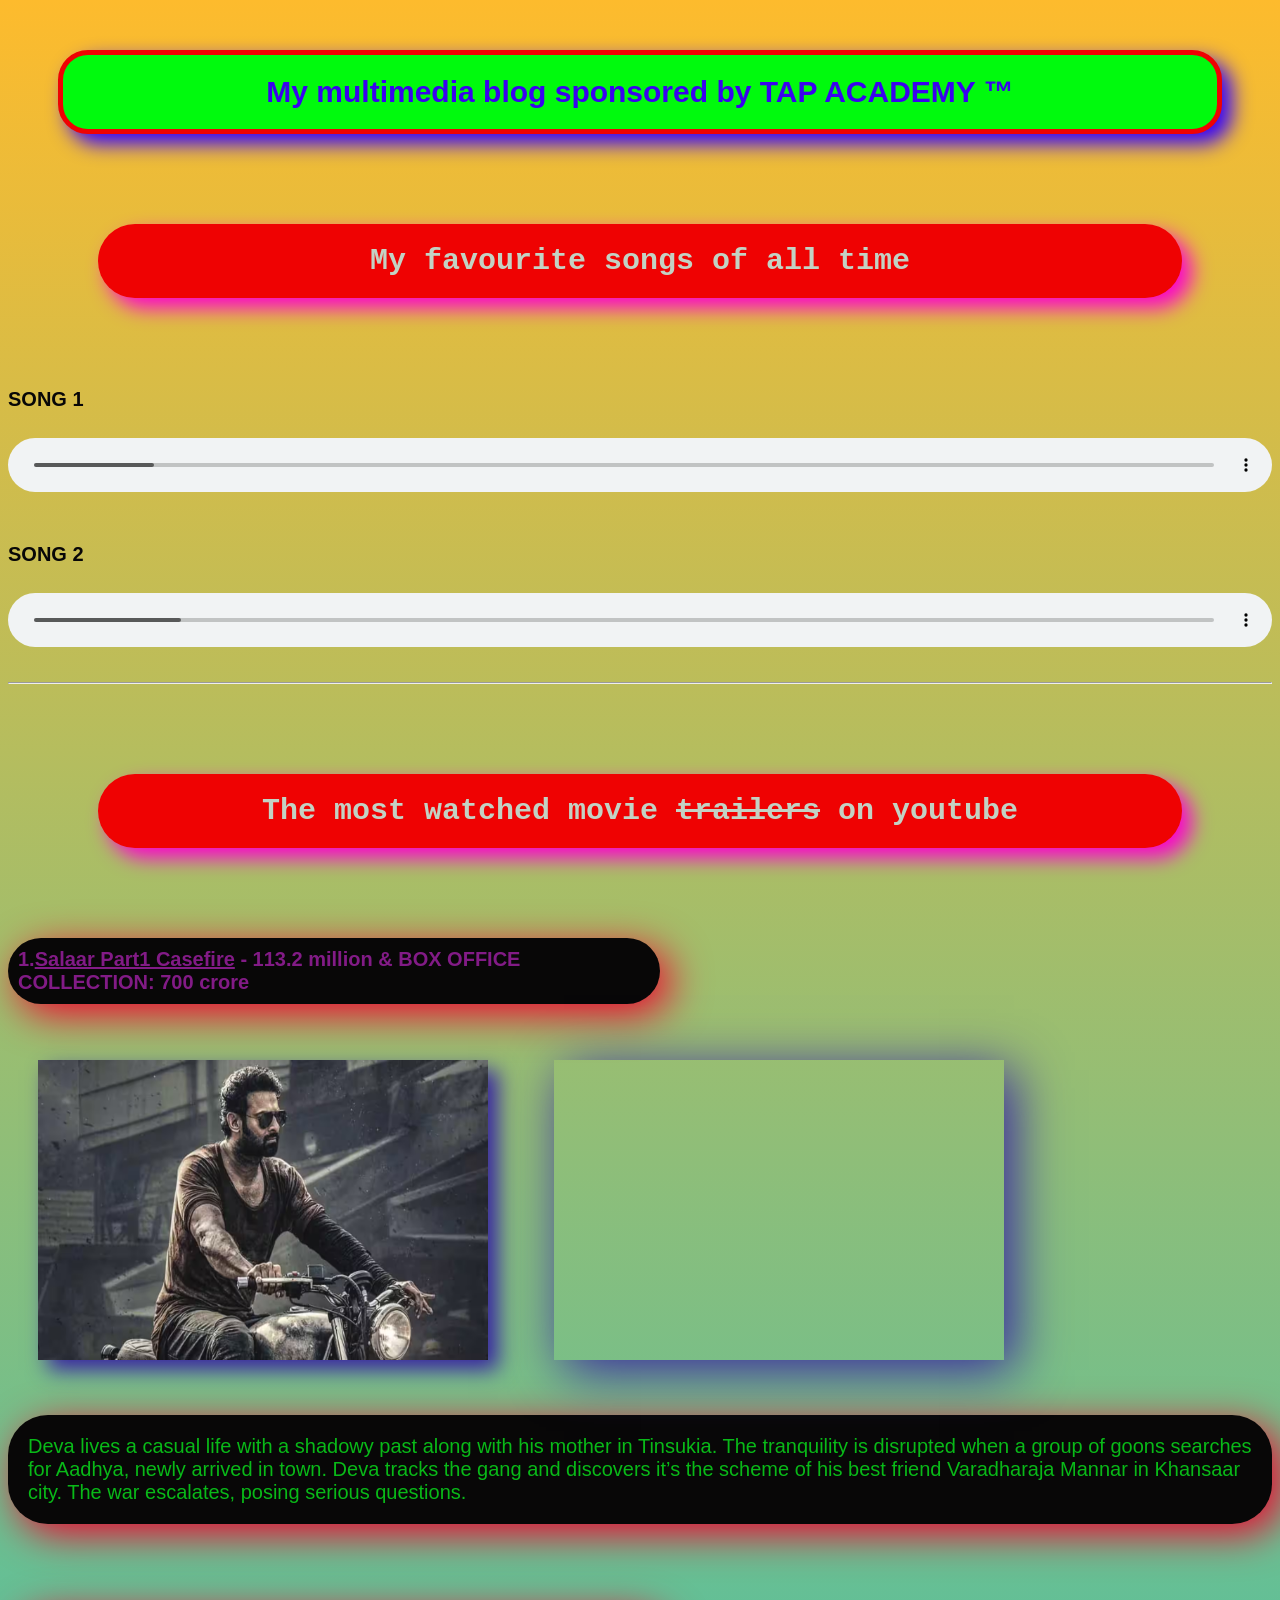
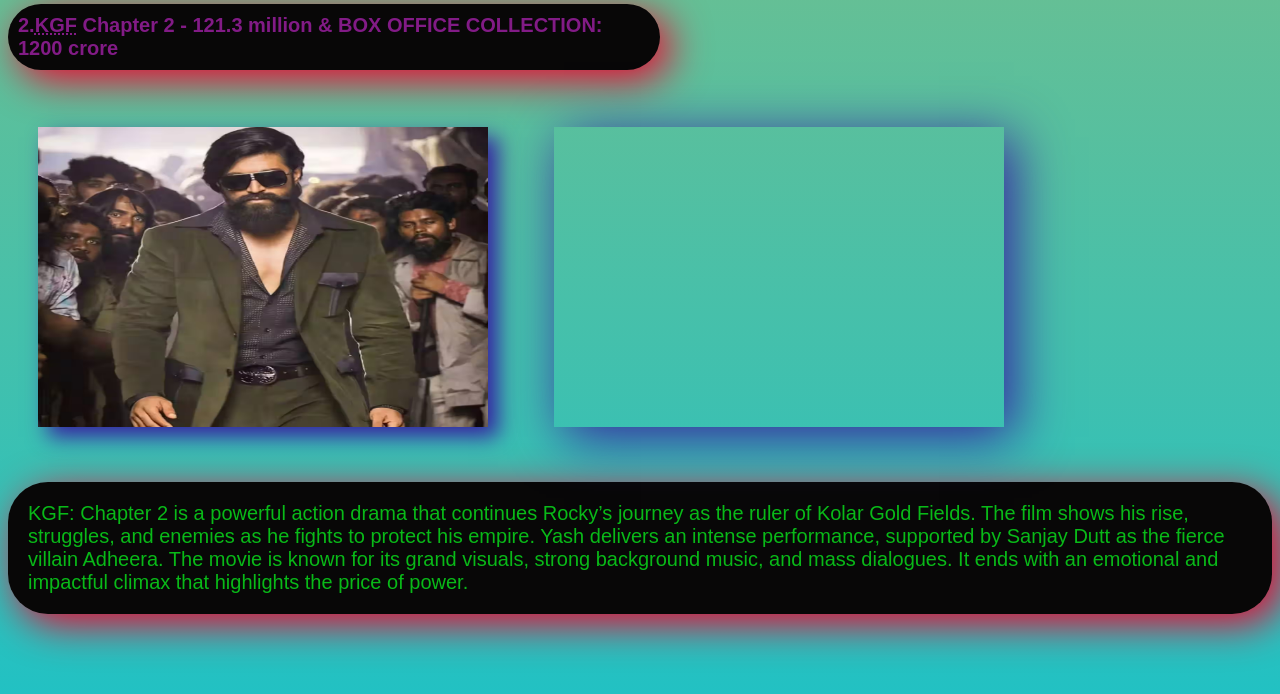
<file: project1.html>
<!doctype html>
<html lang="en">
  <head>
    <meta charset="UTF-8" />
    <meta name="viewport" content="width=device-width, initial-scale=1.0" />
    <title>Document</title>
    <link rel="stylesheet" href="./project1style.css" />
  </head>
  <body>
    <h1 class="hi" id="hii">
      My multimedia blog sponsored by TAP ACADEMY &trade;
    </h1>
    <h2 class="hi" id="hiii">My favourite songs of all time</h2>
    <h4>SONG 1</h4>
    <audio src="Pushpa Pushpa Telugu-320kbps.mp3" controls></audio>
    <h4>SONG 2</h4>
    <audio src="Rebel Maniac-320kbps.mp3" controls></audio>
    <br />
    <hr />
    <h2 class="id1" id="hiii">
      The most watched movie <del>trailers</del> on youtube
    </h2>
    <h4 class="id2" id="hi2">
      1.<u>Salaar Part1 Casefire</u> - 113.2 million & BOX OFFICE COLLECTION:
      700 crore
    </h4>
    <img src="image1.avif" />
    <iframe
      width="300"
      height="200"
      src="https://www.youtube.com/embed/4GPvYMKtrtI"
      frameborder="0"
      allowfullscreen
    ></iframe>
    <p class="id3" id="hi3">
      Deva lives a casual life with a shadowy past along with his mother in
      Tinsukia. The tranquility is disrupted when a group of goons searches for
      Aadhya, newly arrived in town. Deva tracks the gang and discovers it’s the
      scheme of his best friend Varadharaja Mannar in Khansaar city. The war
      escalates, posing serious questions.
    </p>
    <h4 class="id2" id="hi2">
      2.<abbr title="kolar gold fields">KGF</abbr> Chapter 2 - 121.3 million &
      BOX OFFICE COLLECTION: 1200 crore
    </h4>
    <img src="image.png" />
    <iframe
      width="300"
      height="200"
      src="https://www.youtube.com/embed/bDTUFufX-1s"
      frameborder="0"
      allowfullscreen
    ></iframe>
    <p class="id3" id="hi3">
      KGF: Chapter 2 is a powerful action drama that continues Rocky’s journey
      as the ruler of Kolar Gold Fields. The film shows his rise, struggles, and
      enemies as he fights to protect his empire. Yash delivers an intense
      performance, supported by Sanjay Dutt as the fierce villain Adheera. The
      movie is known for its grand visuals, strong background music, and mass
      dialogues. It ends with an emotional and impactful climax that highlights
      the price of power.
    </p>
  </body>
</html>
</file>
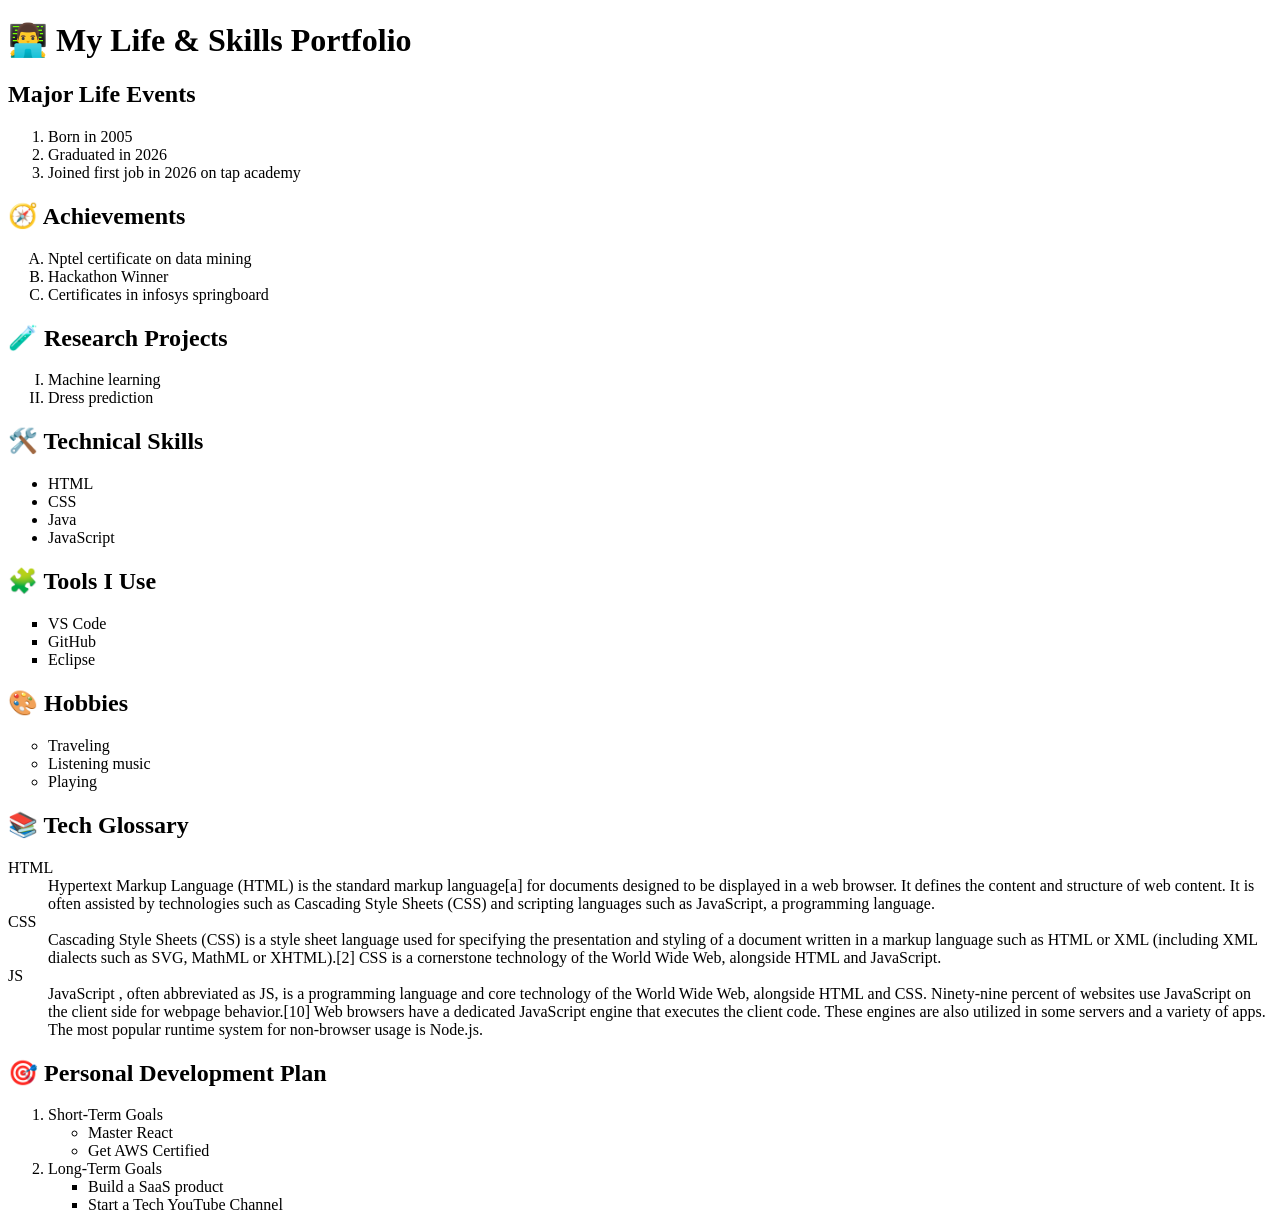
<file: project2.html>
<!DOCTYPE html>
<html lang="en">
  <head>
    <meta charset="UTF-8" />
    <title>My Life Events</title>
  </head>
  <body>
    <h1>👨‍💻 My Life & Skills Portfolio</h1>
    <h2>Major Life Events</h2>
    <ol type="1">
      <li>Born in 2005</li>
      <li>Graduated in 2026</li>
      <li>Joined first job in 2026 on tap academy</li>
    </ol>
    <h2>🧭 Achievements</h2>
    <ol type="A">
      <li>Nptel certificate on data mining</li>
      <li>Hackathon Winner</li>
      <li>Certificates in infosys springboard</li>
    </ol>
    <h2>🧪 Research Projects</h2>
    <ol type="I">
      <li>Machine learning</li>
      <li>Dress prediction</li>
    </ol>
    <h2>🛠️ Technical Skills</h2>
    <ul type="disc">
      <li>HTML</li>
      <li>CSS</li>
      <li>Java</li>
      <li>JavaScript</li>
    </ul>
    <h2>🧩 Tools I Use</h2>
    <ul type="square">
      <li>VS Code</li>
      <li>GitHub</li>
      <li>Eclipse</li>
    </ul>
    <h2>🎨 Hobbies</h2>
    <ul type="circle">
      <li>Traveling</li>
      <li>Listening music</li>
      <li>Playing</li>
    </ul>
    <h2>📚 Tech Glossary</h2>
    <dl>
      <dt>HTML</dt>
      <dd>
        Hypertext Markup Language (HTML) is the standard markup language[a] for
        documents designed to be displayed in a web browser. It defines the
        content and structure of web content. It is often assisted by
        technologies such as Cascading Style Sheets (CSS) and scripting
        languages such as JavaScript, a programming language.
      </dd>

      <dt>CSS</dt>
      <dd>
        Cascading Style Sheets (CSS) is a style sheet language used for
        specifying the presentation and styling of a document written in a
        markup language such as HTML or XML (including XML dialects such as SVG,
        MathML or XHTML).[2] CSS is a cornerstone technology of the World Wide
        Web, alongside HTML and JavaScript.
      </dd>

      <dt>JS</dt>
      <dd>
        JavaScript , often abbreviated as JS, is a programming language and core
        technology of the World Wide Web, alongside HTML and CSS. Ninety-nine
        percent of websites use JavaScript on the client side for webpage
        behavior.[10] Web browsers have a dedicated JavaScript engine that
        executes the client code. These engines are also utilized in some
        servers and a variety of apps. The most popular runtime system for
        non-browser usage is Node.js.
      </dd>
    </dl>
    <h2>🎯 Personal Development Plan</h2>
    <ol type="1">
      <li>
        Short-Term Goals
        <ul type="circle">
          <li>Master React</li>
          <li>Get AWS Certified</li>
        </ul>
      </li>
      <li>
        Long-Term Goals
        <ul type="square">
          <li>Build a SaaS product</li>
          <li>Start a Tech YouTube Channel</li>
        </ul>
      </li>
    </ol>
  </body>
</html>
</file>
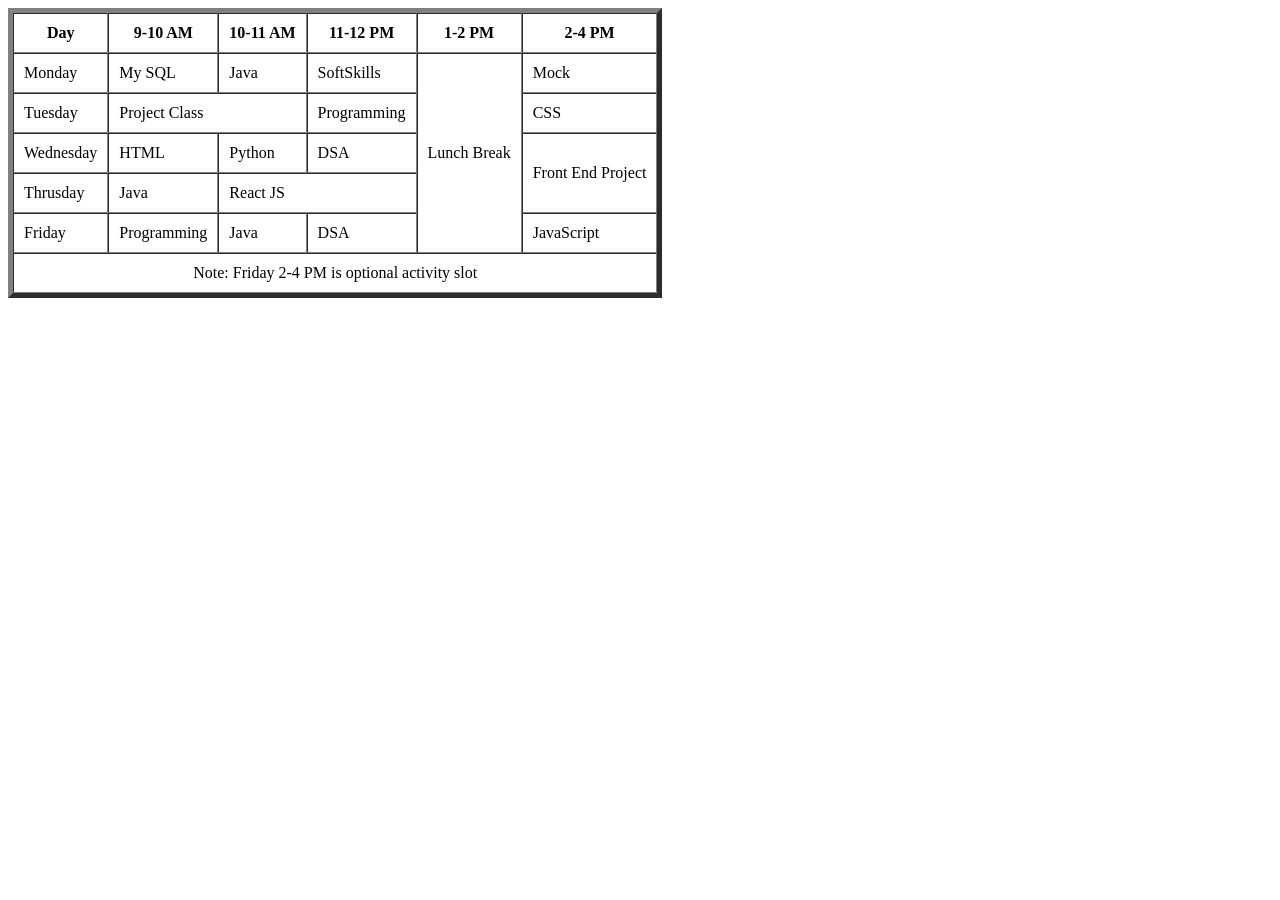
<file: project3.html>
<!DOCTYPE html>
<html lang="en">
<head>
    <meta charset="UTF-8">
    <meta name="viewport" content="width=device-width, initial-scale=1.0">
    <title>Document</title>
</head>
<body>
    <table border="5" cellspacing="0" cellpadding="10">
        <tr>
            <th>Day</th>
            <th>9-10 AM</th>
            <th>10-11 AM</th>
            <th>11-12 PM</th>
            <th>1-2 PM</th>
            <th>2-4 PM</th>
        </tr>
        <tr>
            <td>Monday</td>
            <td>My SQL</td>
            <td>Java</td>
            <td>SoftSkills</td>
            <td rowspan="5">Lunch Break</td>
            <td>Mock</td>
        </tr>
        <tr>
            <td>Tuesday</td>
            <td colspan="2">Project Class</td>
            <td>Programming</td>
            <td>CSS</td>
        </tr>
        <tr>
            <td>Wednesday</td>
            <td>HTML</td>
            <td>Python</td>
            <td>DSA</td>
            <td rowspan="2">Front End Project</td>
        </tr>
        <tr>
            <td>Thrusday</td>
            <td>Java</td>
            <td colspan="2">React JS</td>
        </tr>
        <tr>
            <td>Friday</td>
            <td>Programming</td>
            <td>Java</td>
            <td>DSA</td>
            <td>JavaScript</td>
        </tr>
        <tr>
            <td colspan="6" style="text-align: center;">Note: Friday 2-4 PM is optional activity slot</td>
        </tr>
</body>
</html>
</file>
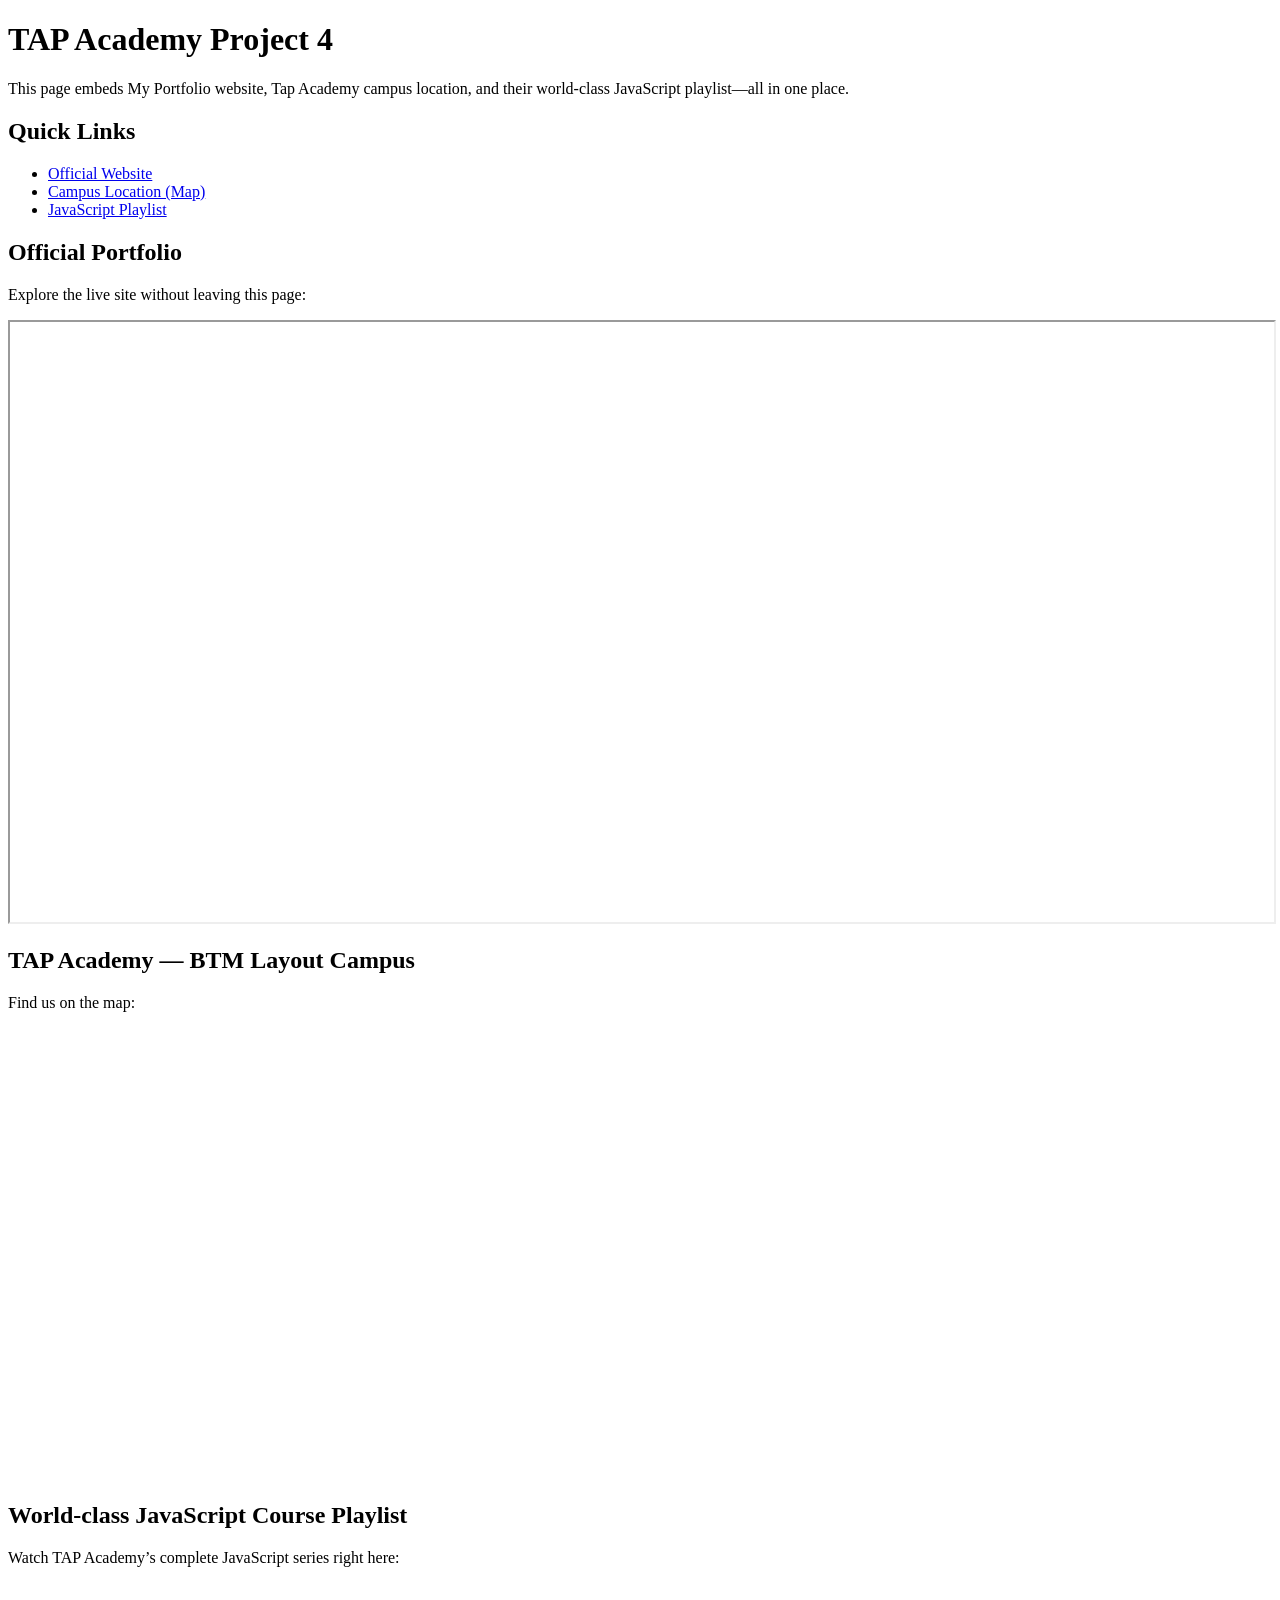
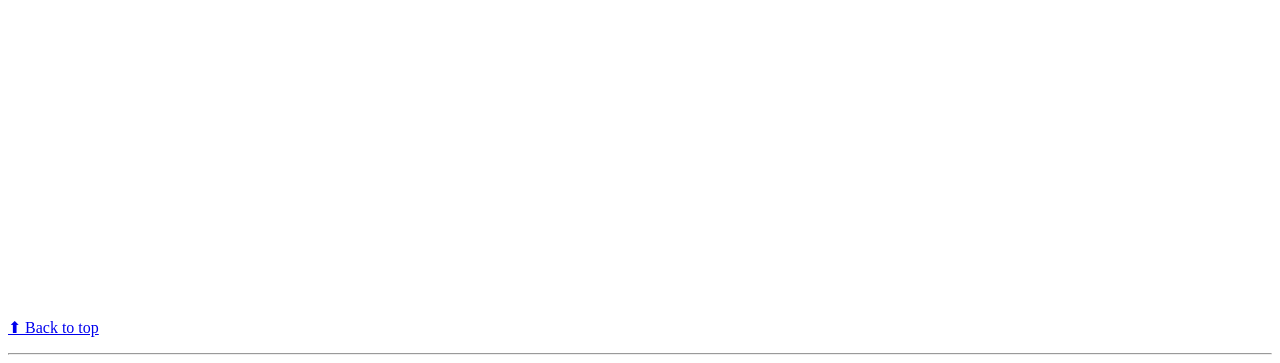
<file: project4.html>
<!DOCTYPE html>
<html lang="en">
  <head>
    <meta charset="UTF-8" />
    <title>TAP Academy — Interactive Showcase</title>
  </head>
  <body>
    <h1 id="top">TAP Academy Project 4</h1>
    <p>
      This page embeds My Portfolio website, Tap Academy campus location, and their
      world-class JavaScript playlist—all in one place.
    </p>
    <h2>Quick Links</h2>
    <ul>
      <li><a href="#website">Official Website</a></li>
      <li><a href="#location">Campus Location (Map)</a></li>
      <li><a href="#playlist">JavaScript Playlist</a></li>
    </ul>
    <h2 id="website">Official Portfolio</h2>
    <p>Explore the live site without leaving this page:</p>
    <iframe
      src="https://kunamsai-portfolio.netlify.app/"
      width="100%"
      height="600"
      title="Portfolio Website"
      loading="lazy"
    >
    </iframe>
    <h2 id="location">TAP Academy — BTM Layout Campus</h2>
    <p>Find us on the map:</p>
    <iframe
      src="https://www.google.com/maps/embed?pb=!1m18!1m12!1m3!1d3888.866285811296!2d77.60805687597387!3d12.91631448739398!2m3!1f0!2f0!3f0!3m2!1i1024!2i768!4f13.1!3m3!1m2!1s0x3bae3d6411bbb945%3A0x884e5e751a18bc1!2sTAP%20ACADEMY%20BTM!5e0!3m2!1sen!2sin!4v1750248777666!5m2!1sen!2sin"
      width="100%"
      height="450"
      style="border: 0"
      allowfullscreen
      loading="lazy"
      referrerpolicy="no-referrer-when-downgrade"
      title="TAP Academy Map"
    >
    </iframe>
    <h2 id="playlist">World-class JavaScript Course Playlist</h2>
    <p>Watch TAP Academy’s complete JavaScript series right here:</p>
    <iframe
      width="560"
      height="315"
      src="https://www.youtube.com/embed/videoseries?si=k-QUp0U-84v9YMld&amp;list=PLU83Ru7iGtAtTlQ8MRGHCBu4tzATiRfmY"
      title="TAP Academy JavaScript Playlist"
      frameborder="0"
      allow="accelerometer; autoplay; clipboard-write; encrypted-media; gyroscope; picture-in-picture; web-share"
      allowfullscreen
    >
    </iframe>
    <p><a href="#top">⬆ Back to top</a></p>
    <hr />
  </body>
</html>
</file>
<file: project1style.css>
body {
  font-family: Arial, "Helvetica Neue", Helvetica, sans-serif;
  font-size: 20px;
  background: #f6c58a;
  background: #22c1c3;
  background: linear-gradient(
    0deg,
    rgba(34, 193, 195, 1) 0%,
    rgba(253, 187, 45, 1) 100%
  );
}
h1 {
  text-align: center;
  color: #3722a2;
}
h2 {
  text-align: center;
  color: #080707;
  font-family: "Courier New", Courier, monospace;
}
h4 {
  text-align: left;
  color: #080707;
}
p {
  text-align: left;
  color: #080707;
}
#hii {
  font-size: 30px;
  padding: 20px;
  border: 5px solid #ef0202;
  text-align: center;
  color: #3902ef;
  border-radius: 30px;
  margin: 50px;
  box-shadow: #3300ff 10px 10px 20px;
  background-color: rgb(0, 250, 13);
}
audio {
  width: 100%;
  padding-bottom: 20px;
}
#hiii {
  text-align: center;
  padding: 20px;
  margin: 90px;
  border-radius: 40px;
  color: #c3d2c4;
  background-color: #ef0202;
  box-shadow: #fb02cd 10px 10px 20px;
}
img {
  margin: 30px;
  height: 300px;
  width: 450px;
  box-shadow: #3722a2 10px 10px 20px;
}
iframe {
  margin: 30px;
  height: 300px;
  width: 450px;
  box-shadow: #3722a2 10px 10px 50px;
}
#hi2 {
  padding: 10px;
  background-color: #080707;
  width: 50%;
  color: #821b86;
  border-radius: 40px;
  box-shadow: #f1002c 10px 10px 40px;
}
#hi3 {
  background-color: #080707;
  color: #09b918;
  border-radius: 40px;
  padding: 20px;
  box-shadow: #f1002c 10px 10px 40px;
  margin-bottom: 80px;
}
</file>
